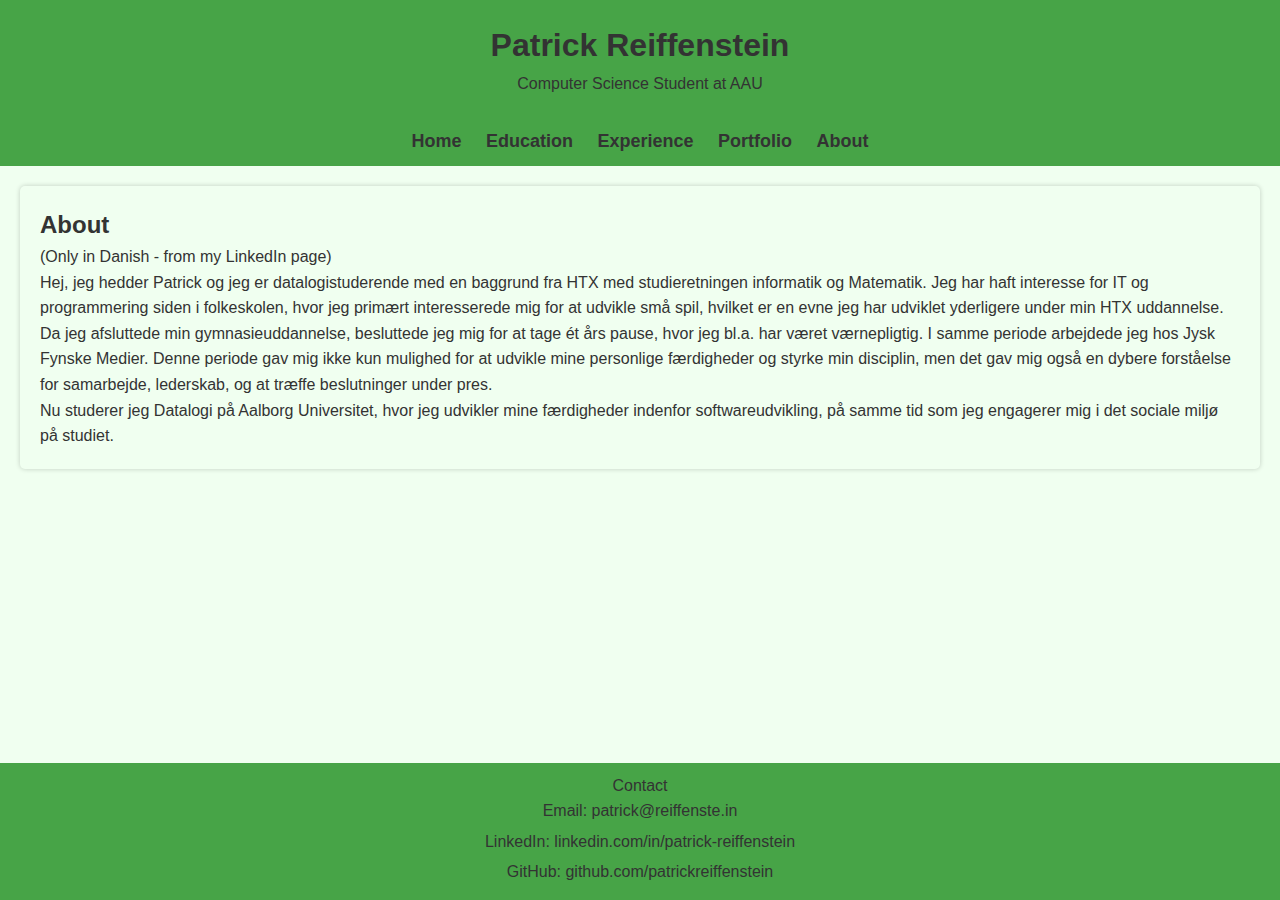
<file: about.html>
<!DOCTYPE html>
<html lang="en">
<head>
    <meta charset="UTF-8">
    <meta name="viewport" content="width=device-width, initial-scale=1.0">
    <title>Patrick Reiffenstein's Website</title>
    <link rel="stylesheet" href="styles.css">
</head>
<body>
    <header>
        <h1>Patrick Reiffenstein</h1>
        <p>Computer Science Student at AAU</p>
    </header>
    
    <nav>
        <ul>
            <li><a href="index.html">Home</a></li>
            <li><a href="education.html">Education</a></li>
            <li><a href="experience.html">Experience</a></li>
            <li><a href="portfolio.html">Portfolio</a></li>
            <li><a href="about.html">About</a></li>
        </ul>
    </nav>
    
    <section id="about">
		<div>
			<h2>About</h2>
			<p>
			(Only in Danish - from my LinkedIn page)
			</p>
			<p>
			Hej, jeg hedder Patrick og jeg er datalogistuderende med en baggrund fra HTX med studieretningen informatik og Matematik. 
			Jeg har haft interesse for IT og programmering siden i folkeskolen, hvor jeg primært interesserede mig for at udvikle små spil, 
			hvilket er en evne jeg har udviklet yderligere under min HTX uddannelse.
			</p>
			<p>
			Da jeg afsluttede min gymnasieuddannelse, besluttede jeg mig for at tage ét års pause, hvor jeg bl.a. har været værnepligtig. 
			I samme periode arbejdede jeg hos Jysk Fynske Medier. Denne periode gav mig ikke kun mulighed for at udvikle mine personlige færdigheder og 
			styrke min disciplin, men det gav mig også en dybere forståelse for samarbejde, lederskab, og at træffe beslutninger under pres.
			</p>
			<p>
			Nu studerer jeg Datalogi på Aalborg Universitet, hvor jeg udvikler mine færdigheder indenfor softwareudvikling, 
			på samme tid som jeg engagerer mig i det sociale miljø på studiet.
			</p>
		</div>
    </section>
    
    <footer>
		<div class="contact-links"
			<h3>Contact</h3>
			<ul>
				<li>Email: <a href="mailto:patrick@reiffenste.in">patrick@reiffenste.in</a></li>
				<li>LinkedIn: <a href="https://www.linkedin.com/in/patrick-reiffenstein" target="_blank">linkedin.com/in/patrick-reiffenstein</a></li>
				<li>GitHub: <a href="https://github.com/patrickreiffenstein" target="_blank">github.com/patrickreiffenstein</a></li>
			</ul>
		</div>
	</footer>
</body>
</html>
</file>
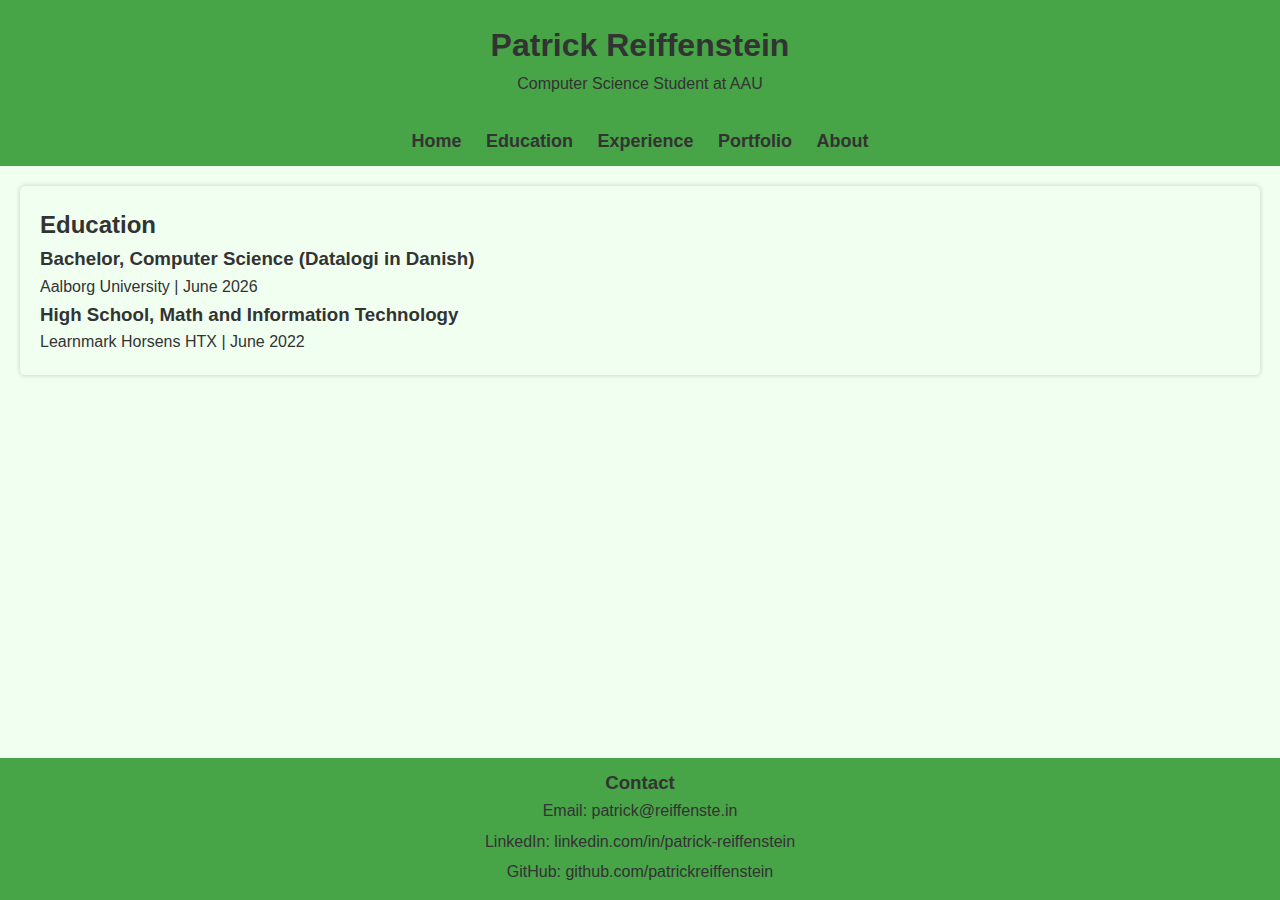
<file: education.html>
<!DOCTYPE html>
<html lang="en">
<head>
    <meta charset="UTF-8">
    <meta name="viewport" content="width=device-width, initial-scale=1.0">
    <title>Patrick Reiffenstein's Website</title>
    <link rel="stylesheet" href="styles.css">
</head>
<body>
    <header>
        <h1>Patrick Reiffenstein</h1>
        <p>Computer Science Student at AAU</p>
    </header>
    
    <nav>
        <ul>
            <li><a href="index.html">Home</a></li>
            <li><a href="education.html">Education</a></li>
            <li><a href="experience.html">Experience</a></li>
            <li><a href="portfolio.html">Portfolio</a></li>
            <li><a href="about.html">About</a></li>
        </ul>
    </nav>
    
    <section id="education">
        <h2>Education</h2>
        
        <!-- Add your education entries here as separate sections -->
        <div class="education">
            <h3>Bachelor, Computer Science (Datalogi in Danish)</h3>
            <p>Aalborg University | June 2026</p>
        </div>
        
        <div class="education">
            <h3>High School, Math and Information Technology</h3>
            <p>Learnmark Horsens HTX | June 2022</p>
        </div>
    </section>
    
    <footer>
		<div class="contact-links">
			<h3>Contact</h3>
			<ul>
				<li>Email: <a href="mailto:patrick@reiffenste.in">patrick@reiffenste.in</a></li>
				<li>LinkedIn: <a href="https://www.linkedin.com/in/patrick-reiffenstein" target="_blank">linkedin.com/in/patrick-reiffenstein</a></li>
				<li>GitHub: <a href="https://github.com/patrickreiffenstein" target="_blank">github.com/patrickreiffenstein</a></li>
			</ul>
		</div>
	</footer>
</body>
</html>
</file>
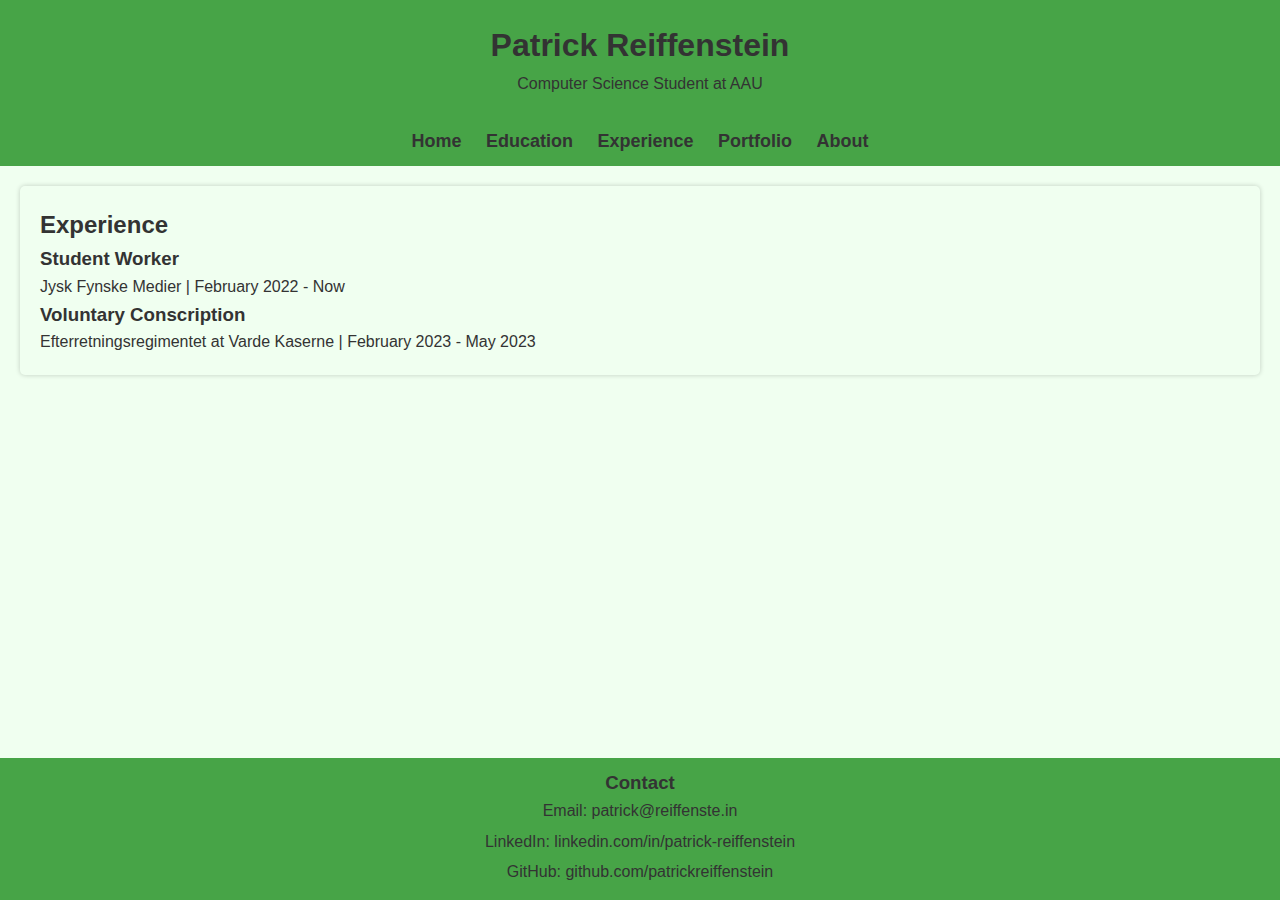
<file: experience.html>
<!DOCTYPE html>
<html lang="en">
<head>
    <meta charset="UTF-8">
    <meta name="viewport" content="width=device-width, initial-scale=1.0">
    <title>Patrick Reiffenstein's Website</title>
    <link rel="stylesheet" href="styles.css">
</head>
<body>
    <header>
        <h1>Patrick Reiffenstein</h1>
        <p>Computer Science Student at AAU</p>
    </header>
    
    <nav>
        <ul>
            <li><a href="index.html">Home</a></li>
            <li><a href="education.html">Education</a></li>
            <li><a href="experience.html">Experience</a></li>
            <li><a href="portfolio.html">Portfolio</a></li>
            <li><a href="about.html">About</a></li>
        </ul>
    </nav>
    
    <section id="experience">
        <h2>Experience</h2>
        
        <!-- Add your job experiences here as separate sections -->
        <div class="job">
            <h3>Student Worker</h3>
            <p>Jysk Fynske Medier | February 2022 - Now</p>
        </div>
        
        <div class="job">
            <h3>Voluntary Conscription</h3>
            <p>Efterretningsregimentet at Varde Kaserne | February 2023 - May 2023</p>
        </div>
    </section>

    <footer>
		<div class="contact-links">
			<h3>Contact</h3>
			<ul>
				<li>Email: <a href="mailto:patrick@reiffenste.in">patrick@reiffenste.in</a></li>
				<li>LinkedIn: <a href="https://www.linkedin.com/in/patrick-reiffenstein" target="_blank">linkedin.com/in/patrick-reiffenstein</a></li>
				<li>GitHub: <a href="https://github.com/patrickreiffenstein" target="_blank">github.com/patrickreiffenstein</a></li>
			</ul>
		</div>
	</footer>
</body>
</html>
</file>
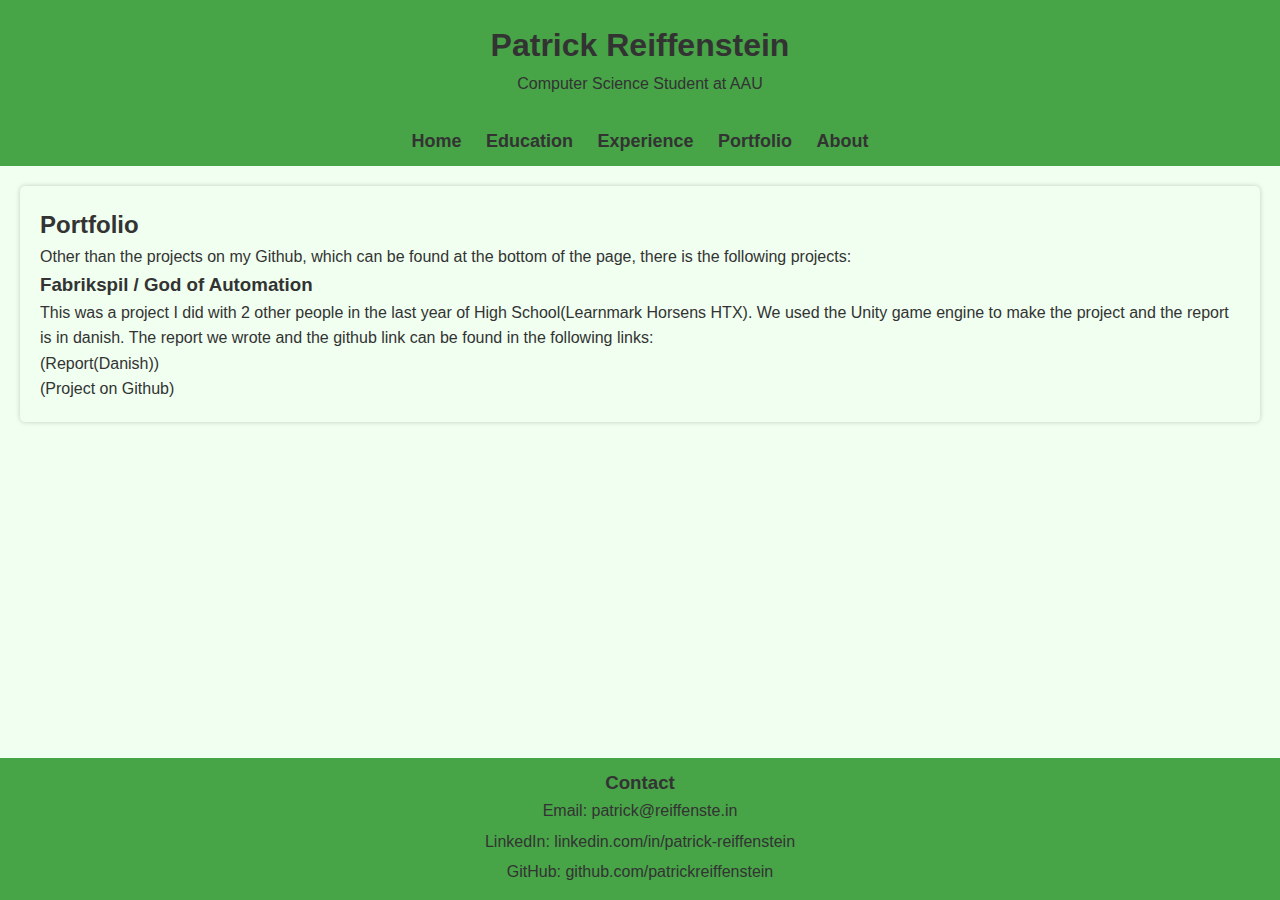
<file: portfolio.html>
<!DOCTYPE html>
<html lang="en">
<head>
    <meta charset="UTF-8">
    <meta name="viewport" content="width=device-width, initial-scale=1.0">
    <title>Patrick Reiffenstein's Website</title>
    <link rel="stylesheet" href="styles.css">
</head>
<body>
    <header>
        <h1>Patrick Reiffenstein</h1>
        <p>Computer Science Student at AAU</p>
    </header>
    
    <nav>
        <ul>
            <li><a href="index.html">Home</a></li>
            <li><a href="education.html">Education</a></li>
            <li><a href="experience.html">Experience</a></li>
            <li><a href="portfolio.html">Portfolio</a></li>
            <li><a href="about.html">About</a></li>
        </ul>
    </nav>
    
    <section id="portfolio">
        <h2>Portfolio</h2>
		<p>
			Other than the projects on my Github, which can be found at the bottom of the page, there is the following projects:
		</p>
        <div class="project">
            <h3>Fabrikspil / God of Automation</h3>
            <p>This was a project I did with 2 other people in the last year of High School(Learnmark Horsens HTX). We used the Unity game engine to make the project and the report is in danish.
			The report we wrote and the github link can be found in the following links:</p>
			
        </div>
		<div class="contact-links">
			<p><a href="https://docs.google.com/document/d/1hGM7sPK5lKvKYG69GUm3mUQa3lzMG1AA/edit?usp=sharing&ouid=102512584733175859215&rtpof=true&sd=true">(Report(Danish))	</a></p>
			<p><a href="https://github.com/krestenlaust/DDU-exam-project">(Project on Github)</a></p>
		</div>
    </section>
    
    <footer>
		<div class="contact-links">
			<h3>Contact</h3>
			<ul>
				<li>Email: <a href="mailto:patrick@reiffenste.in">patrick@reiffenste.in</a></li>
				<li>LinkedIn: <a href="https://www.linkedin.com/in/patrick-reiffenstein" target="_blank">linkedin.com/in/patrick-reiffenstein</a></li>
				<li>GitHub: <a href="https://github.com/patrickreiffenstein" target="_blank">github.com/patrickreiffenstein</a></li>
			</ul>
		</div>
	</footer>
</body>
</html>
</file>
<file: styles.css>
/* nav-styles.css */

/* Style the navigation bar */
nav {
    background-color: #47A447;
    color: #333;
    padding: 10px 0;
}

/* Style the navigation links */
nav ul {
    list-style: none;
    padding-left: 0;
    text-align: center;
}

nav li {
    display: inline;
    margin: 0 10px;
}

nav a {
    color: #333;
    text-decoration: none;
    font-weight: bold;
    font-size: 18px;
    transition: color 0.3s;
}

nav a:hover {
    text-decoration: none;
    color: #F0FFF0;
}




/* styles.css */

/* Reset some default styles */
body, h1, h2, h3, p, ul {
    margin: 0;
    padding: 0;
}

/* Set a background color and font styles for the entire page */
body {
    background-color: #F0FFF0;
    font-family: Arial, sans-serif;
    line-height: 1.6;
    margin: 0;
    padding: 0;
    display: flex;
    flex-direction: column;
    min-height: 100vh; /* This ensures the footer sticks to the bottom */
}

/* Style the header section */
header {
    text-align: center;
    background-color: #47A447;
    color: #333;
    padding: 20px;
}

/* Style the main sections */
section {
    background-color: #F0FFF0;
	color: #333;
    margin: 20px;
    padding: 20px;
    border-radius: 5px;
    box-shadow: 0 0 5px rgba(0, 0, 0, 0.2);
}

/* Style the footer */
footer {
    background-color: #47A447;
    color: #333;
    padding: 10px;
    text-align: center;
    margin-top: auto; /* Pushes the footer to the bottom */
}

/* Style links */
a {
    color: #333;
    text-decoration: none;
}

a:hover {
    text-decoration: underline;
	color: #0077b5;
}

/* Style the skills list */
ul {
    list-style: none;
    padding-left: 0;
}

/* Style individual list items in the skills section */
li {
    margin-bottom: 5px;
}
</file>
